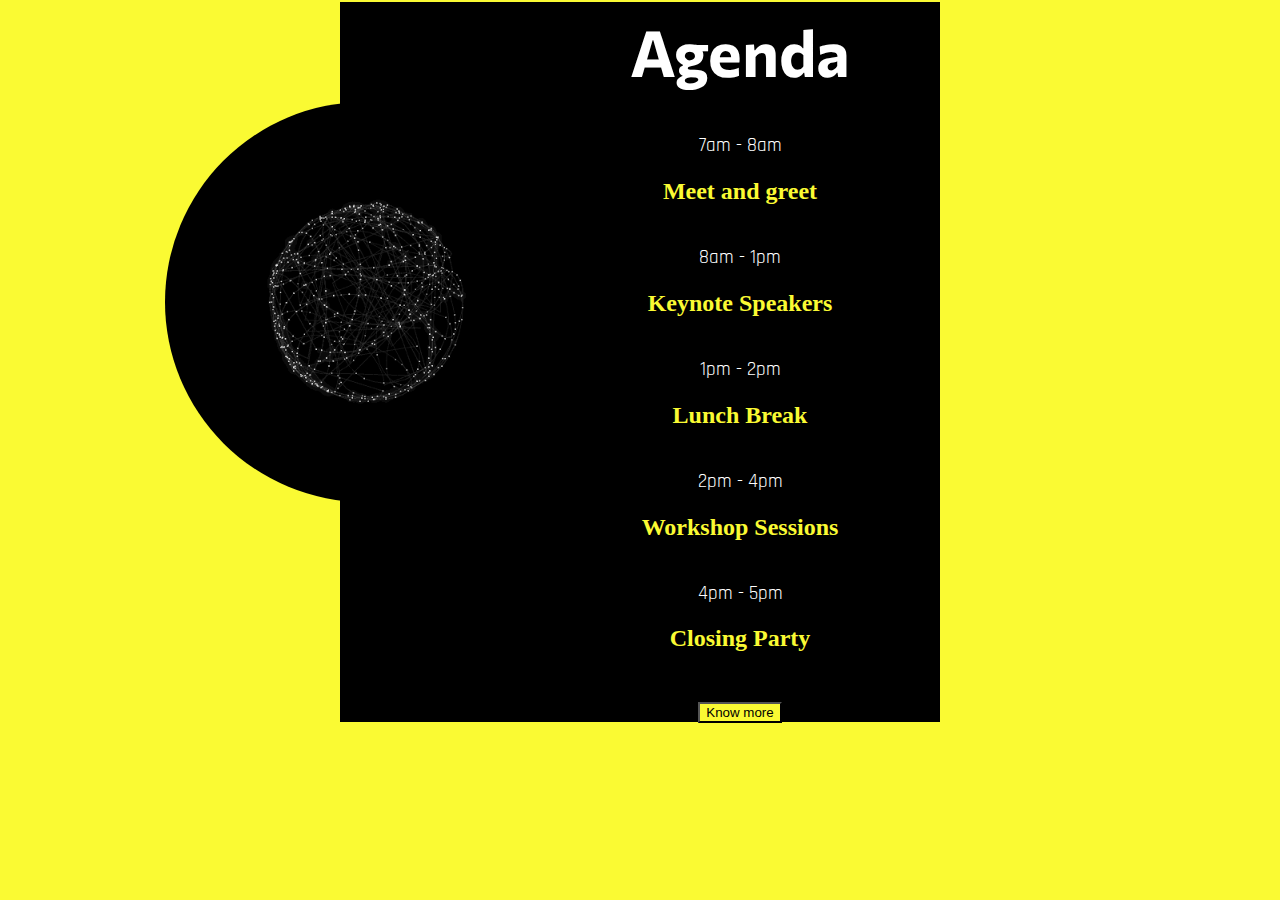
<file: page1.html>
<!DOCTYPE html>
<html lang="en">
<head>
    <meta charset="UTF-8">
    <meta name="viewport" content="width=device-width, initial-scale=1.0">
    <link rel="preconnect" href="https://fonts.googleapis.com">
    <link rel="stylesheet" href="./style.css">
    <link rel="preconnect" href="https://fonts.gstatic.com" crossorigin>
    <link href="https://fonts.googleapis.com/css2?family=Caveat&display=swap" rel="stylesheet">
    <link href="https://cdn.jsdelivr.net/npm/bootstrap@5.3.0/dist/css/bootstrap.min.css" rel="stylesheet" integrity="sha384-9ndCyUaIbzAi2FUVXJi0CjmCapSmO7SnpJef0486qhLnuZ2cdeRhO02iuK6FUUVM" crossorigin="anonymous">
    <link rel="preconnect" href="https://fonts.googleapis.com">
    <link rel="preconnect" href="https://fonts.gstatic.com" crossorigin>
    <link href="https://fonts.googleapis.com/css2?family=Secular+One&display=swap" rel="stylesheet">
    <link rel="preconnect" href="https://fonts.googleapis.com">
    <link rel="preconnect" href="https://fonts.gstatic.com" crossorigin>
    <link rel="preconnect" href="https://fonts.googleapis.com">
    <link rel="preconnect" href="https://fonts.gstatic.com" crossorigin>
    <link href="https://fonts.googleapis.com/css2?family=Chathura:wght@100&family=Commissioner:wght@500&display=swap" rel="stylesheet">
    <link href="https://fonts.googleapis.com/css2?family=Commissioner:wght@500&display=swap" rel="stylesheet">    
    <link rel="preconnect" href="https://fonts.googleapis.com">
    <link rel="preconnect" href="https://fonts.gstatic.com" crossorigin>
    <link href="https://fonts.googleapis.com/css2?family=Rajdhani:wght@300&display=swap" rel="stylesheet">
    </head>
    <style>
    body{
        background-color:  #FAFA33;
    }

    #agendahero{
        
        height: 80vh;
        width: 600px;
        background-color:black;
        
     
    
    }
    
    #agenda1{
        display: flex;
        justify-content: center;
        color: white;
        font-size: 4rem;
        font-family: 'Commissioner', sans-serif;
        margin-top:10px ;
        margin-left: 200px ;
        
    }

    #agendainfo{
        text-align: center;
        margin-left: 200px;
    }

    .agendatime{
        color: white;
        margin-top: 40px;
        margin-bottom: 0;
        font-family: 'Rajdhani', sans-serif;
        font-size: 1.2rem;
    }

    .agendatt{
        color: #FAFA33;
    }

    #agendabutton{
        margin-top: 30px;
        background-color: #FAFA33;
        color: black;
        border-color: black;

    }
   
    #backgroundagenda{
        position: relative;
        display: flex;
        justify-content: center;
        
    }

    #agendalogo-design{
        border-radius: 50%;
        width: 400px;
        height: 400px;
    
    }

    #agendalogo1{
        position: absolute;
        margin-top: 100px;
        margin-right: 550px;


    }

    
</style>
<body>
<div id="agenda_whitepage">
    <div  id="backgroundagenda"class="container my-5">
        <div id="agendahero" class=" rounded-3 border shadow-lg">
          <div>
            <h1 id="agenda1">Agenda</h1>
            
            <div id="agendainfo">
              <p class="agendatime">7am - 8am</p>
              <h2 class="agendatt">Meet and greet</h2>

              <p class="agendatime">8am - 1pm</p>
              <h2 class="agendatt">Keynote Speakers</h2>

              <p class="agendatime">1pm - 2pm</p>
              <h2 class="agendatt">Lunch Break</h2>

              <p class="agendatime">2pm - 4pm</p>
              <h2 class="agendatt">Workshop Sessions</h2>

              <p class="agendatime">4pm - 5pm</p>
              <h2 class="agendatt">Closing Party</h2>

              <button type="button" id="agendabutton" class="btn btn-primary btn-lg px-4 gap-3" href="https://google.com">Know more</button>
          </div>
        </div>
    </div>
     

    <div id="agendalogo1">
        <img id="agendalogo-design" src="./images/agendalogo.gif"
    </div>
</div>    
   
</body>
</html>
</file>
<file: style.css>
body { 
    margin: 0;
    padding: 0;
}

.container-fluid{
    background-color: #FAFA33;

}


.container-fluid{
    padding-top: 0%;
}

.container{
    margin:0px;
}

#slide1{
    background-image: url("./images/new1.jpg");
    
}

#navbar{
    padding: 0;
}

#background{
    position: absolute;
    width: 100%;
    height:100vh;
}

#heroes{
    color: white;
    position: relative;
    z-index: 99;
    margin: auto;
    width: 100%;   
}

#text1{
    font-family: 'Commissioner', sans-serif;
    color: #FAFA33;
    padding-top:3%;
    font-size: 5.5rem;
    gap: 0px;     
}

#text2{
    color: white;
    font-family: 'Chathura', sans-serif;
    font-size: 3rem;
    line-height: 5rem;    
    background-color: rgb(41, 40, 40);
    padding: 0 1rem;
}

#ticketbut2{
    background-color:#FAFA33;
    border-color: #FAFA33;
    color: black;
  
}

#ticketbut1{
    background-color: black;
    color: #FAFA33;
    border-color: black;
    border-radius: 0%;
    font-size: 1.2rem;

}

#speaker{
    color: black;
    font-size: 1.2rem;
    
}

#agenda{
    color: black;
    font-size: 1.2rem;
}

#workshops{
    color: grey;
    font-size: 1.2rem;
}

#smallpara{
    margin-top: 20px;
    font-size: 1.5rem;

}

.card-img-top{
    height:400px;
    width: 300px;
}

#mainstage{
    padding-top: 250px;
    padding-bottom: 50px;
    text-align: center;
    font-family: 'Commissioner', sans-serif;
    font-size: 5rem;
}


.peoplecard1{
    padding-top:70px ;
    display: flex;
    justify-content: center;
    padding: 

}

.peoplecard2{

    display: flex;
    justify-content: center;
}

#img1{
    width: 200px;
    height: 303px;
    object-fit: cover;  
}

#img2{
    width: 200px;
    height: 317px;
    object-fit: cover;  
}

.peoplecard2{
    padding-top:50px ;
    display: flex;
    justify-content: center;
    padding: 

}

.text-body-secondary{
    background-color:#FAFA33;
    padding: 0px;
    font-size: 1.3rem;
    
}

#background2{
    margin-top: 100px;
    width: 100%;
    height:80vh;
}

#blackbg{
    background-color: black;
}

#workshopstoblow{
    display: flex;
    flex-wrap: wrap ;
    color: white;
    font-family: 'Commissioner', sans-serif;
    font-size: 5.5rem;
    margin-top: 70px;
    
}

#gif1{
    display: flex;
    height: 300px;
    width: 300px;
    padding-left: 200px;
}

.workshop{
    color: #FAFA33;
    font-size: 1.5rem;
}

.workshopname{
    color: white;
    
}

.paradata{
    margin-top:20px;
}

#inforow{
    margin-top: 10px;
}

#buttonw{
    background-color: #FAFA33;
    color: black;
    border-color: #FAFA33;

}

#sponsors{
    font-size:5.5rem ;
    font-family: 'Commissioner', sans-serif;
    text-align: center;
    padding-top: 70px;
    background-color: #FAFA33;
    
}

  #sponsorbox{
    display: flex;
    justify-content: center;
    align-items: center;
    align-content:space-evenly;
    padding-bottom: 500px;
  
  }

  #google{
    padding-left: 50px;
    padding-right: 50px;
   
  }

  #dell{
    width: 250px;
    height:150px; 
    padding-left: 50px;
    padding-right: 50px;
  }

  #microsoft{
   width: 550px;
   height:200px; 
   padding-left: 50px;
   padding-right: 50px;
}
  #apple{
    
    height: 150px;
    width: 280px;
    padding-left: 50px;
    padding-right: 50px;
  }

#signinpage{
    display: flex;
    text-align: center;
    margin-bottom: ;
}

#signid1{  
    display: flex;
    text-align: center;
    justify-content: center;
    background-color: black;
}



#boxcolor{
    background-color:black;
    height: 800px;
}

.container2{
    display: flex;
    text-align: center;
    justify-content: center;
    margin-top: 150px;
    
}

.card {
  border-radius: 10px;
  box-shadow: 0 5px 10px 0 rgba(0, 0, 0, 0.3);
  width: 400px;
  height: 400px;
  background-color: #FAFA33;
  padding: 10px 30px;
  
}

.card_title {
  text-align: center;
  padding: 10px;
}

.card_title h1 {
  font-size: 26px;
  font-weight: bold;
}

.form input {
  margin: 10px 0;
  width: 100%;
  background-color: #e2e2e2;
  border: none;
  outline: none;
  padding: 12px 20px;
  border-radius: 4px;
}

.form button {
  background-color: #FAFA33;
  color: black;
  font-size: 16px;
  outline: none;
  border-radius: 5px;
  border-color: black;
  padding: 8px 15px;
  width: 100%;
}

.card_terms {
  display: flex;
  align-items: center;
  padding: 10px;
}

.card_terms input[type="checkbox"] {
  background-color:black;
}

.card_terms span {
  margin: 5px;
  font-size: 13px;
}

.card a {
  color: #4796ff;
  text-decoration: none;
}


/* main stage highlights */

#img1111{
    height:380px;
    width: 200px;
  } -->

  .card {
    box-shadow: 0 4px 8px 0 rgba(0,0,0,0.2);
    width: 300px;
    margin: 40px;
    
  }
  
  .card:hover {
    box-shadow: 0 8px 16px 0 rgba(0,0,0,0.2);
  }
  
  .container {
    padding: 2px 10px;
  }

  .nameidcard{
    text-align: center;
  }
  
  .paraidcard{
    text-align: center;

  
  }

  #peopleflexcard1{
    display: flex;
    justify-content: center;
    flex-wrap: wrap;
  }

  #yellow-box{
  background-color: #FAFA33;
  width: 200px;
  }




/* instagram twitter whatsaap logo  */

#the_main_svg_box{
    position: fixed;
    top: 50%;
    right:0;
}

#containerbox_svg{
    display: inline-block;
    padding: 10px 10px;
    background-color: #FAFA33;
    color: #fff;
    border-radius: 20px;
    border: 2px solid black;

   
}

#social_media_svg{
    display: flex;
    flex-direction: column;
    
}

.social_media_svg_size_color{
    width: 40px;
    height: 40px;
    color: black;
    padding: 5px;
}
</file>
